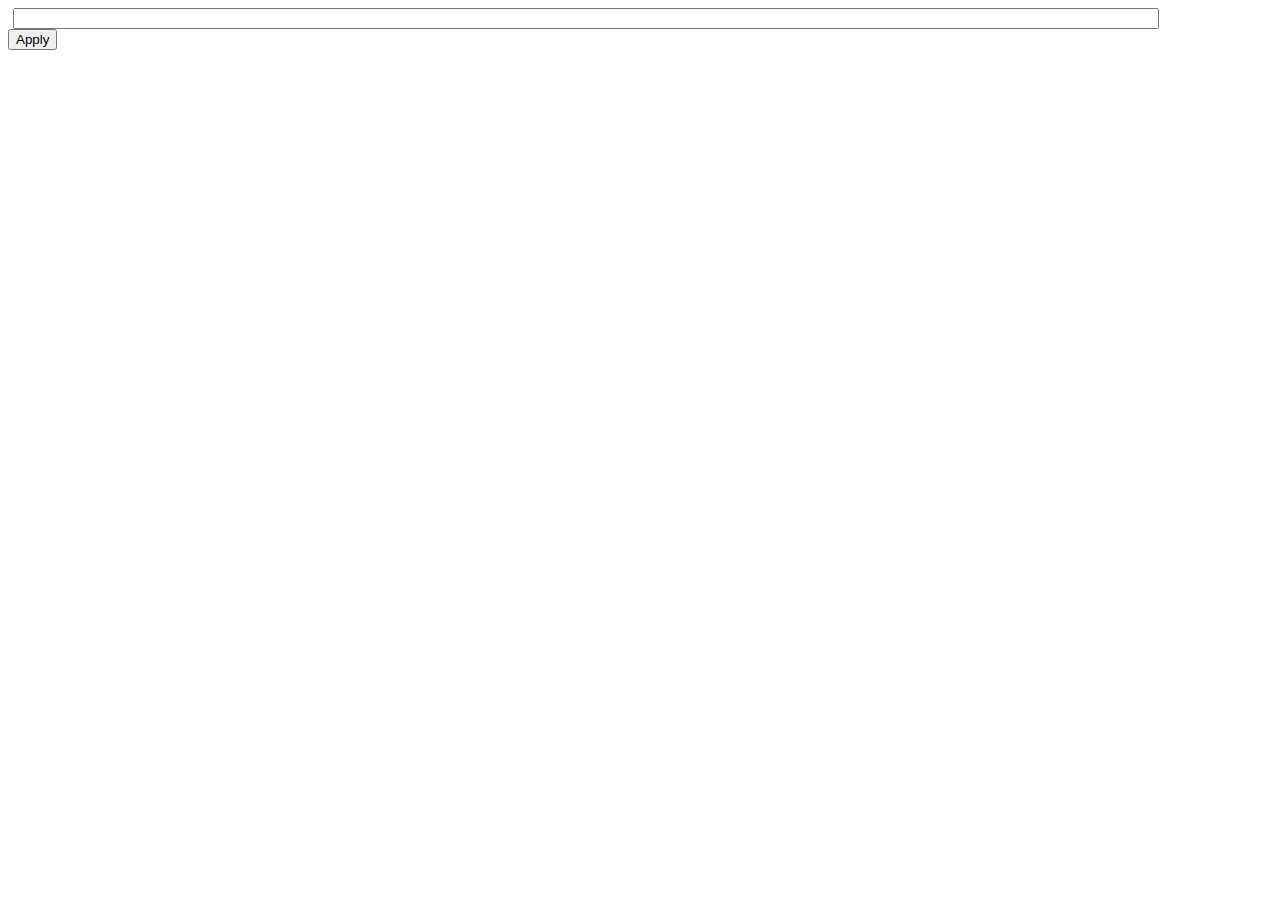
<file: dynamicreloading/index.html>
<!doctype html>
<html>
<head>
<meta charset="utf-8">
<link rel="stylesheet" href="css/styles.css"/>
<link id="hostStyle" rel="stylesheet" href="css/theme.css"/>
<title>Template Extension</title>
</head>
<body class="ps-cs6">
	<div class="if_base">
		<input type="text" id="str">
	</div>
	<div class="if_base">
		<button id="aply">Apply</button>
	</div>
<script src="js/libs/CSInterface.js"></script>
<script src="js/libs/jquery-2.0.2.min.js"></script>
<script src="js/themeSynchronizer.js"></script>
<script src="js/main.js"></script>
</body>
</html>
</file>
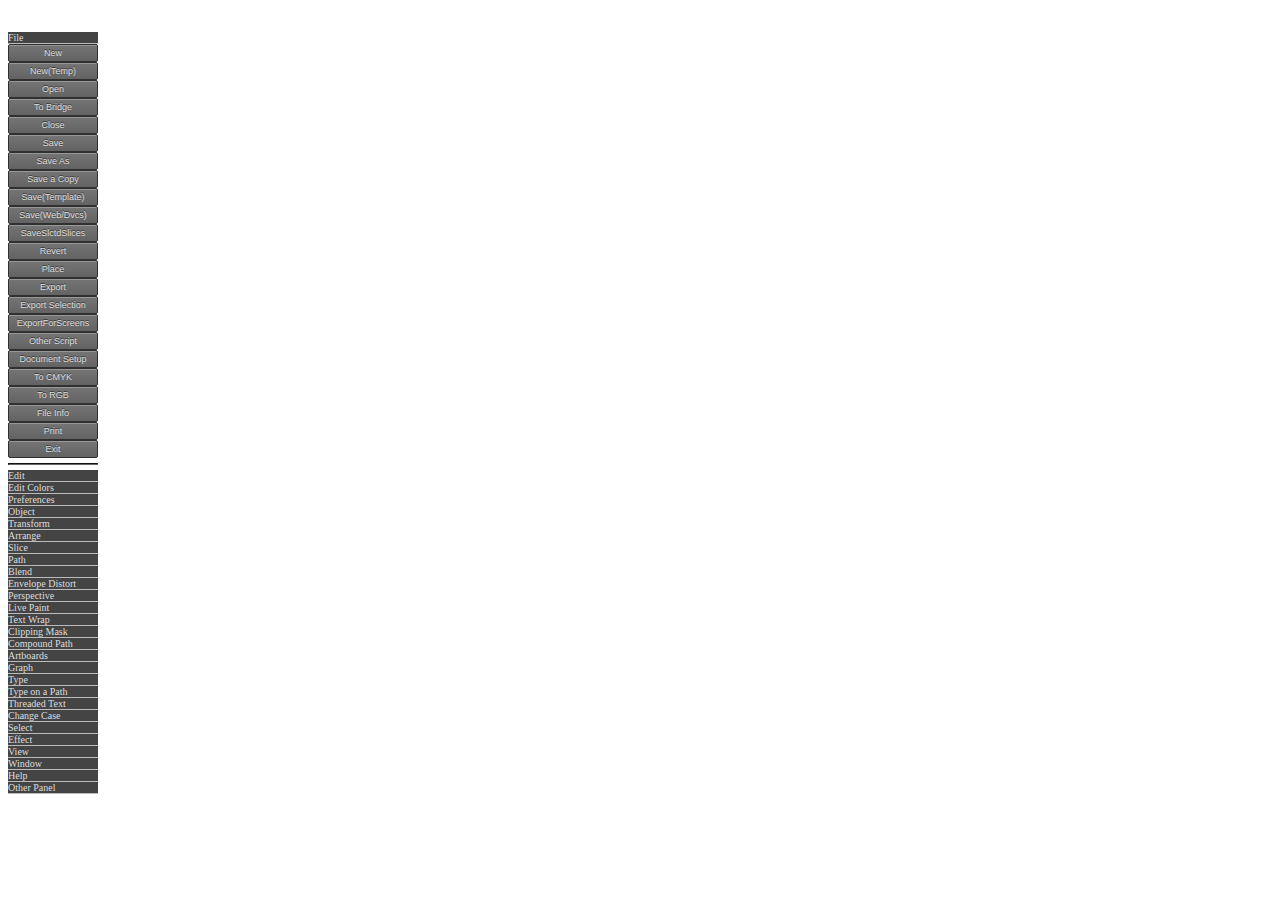
<file: menuButton/index.html>
<!DOCTYPE html>
<html>
<head>
	<title></title>
	<script src="./js/jquery-2.0.2.min.js"></script> 
	<script src="./js/CSInterface.js"></script> 
	<script src="./js/themeSynchronizer.js"></script> 
	<script src="./js/main.js"></script> 
	<script>
		$(function() {
			$('#panel > dd:gt(0)').hide();
			$('#panel > dt').click(function(e){
				$('#panel > dd').slideUp(500);
				$('+dd', this).slideDown(500);
				})
			});
	</script>
	<link id="hostStyle" rel="stylesheet" href="css/theme.css"/>
	</head>
	<body>
		<dl id="panel">
		<dt>File</dt>
		<dd>
			<button type="button" onclick="ivkMnu('new')">New</button>
			<button type="button" onclick="ivkMnu('newFromTemplate')">New(Temp)</button>
			<button type="button" onclick="ivkMnu('open')">Open</button>
			<button type="button" onclick="ivkMnu('Adobe Bridge Browse')">To Bridge</button>
			<button type="button" onclick="ivkMnu('close')">Close</button>
			<button type="button" onclick="ivkMnu('save')">Save</button>
			<button type="button" onclick="ivkMnu('saveas')">Save As</button>
			<button type="button" onclick="ivkMnu('saveacopy')">Save a Copy</button>
			<button type="button" onclick="ivkMnu('saveastemplate')">Save(Template)</button>
			<button type="button" onclick="ivkMnu('Adobe AI Save For Web')">Save(Web/Dvcs)</button>
			<button type="button" onclick="ivkMnu('Adobe AI Save Selected Slices')">SaveSlctdSlices</button>
			<button type="button" onclick="ivkMnu('revert')">Revert</button>
			<button type="button" onclick="ivkMnu('AI Place')">Place</button>
			<button type="button" onclick="ivkMnu('export')">Export</button>
			<button type="button" onclick="ivkMnu('exportSelection')">Export Selection</button>
			<button type="button" onclick="ivkMnu('exportForScreens')">ExportForScreens</button>
			<button type="button" onclick="ivkMnu('ai_browse_for_script')">Other Script</button>
			<button type="button" onclick="ivkMnu('document')">Document Setup</button>
			<button type="button" onclick="ivkMnu('doc-color-cmyk')">To CMYK</button>
			<button type="button" onclick="ivkMnu('doc-color-rgb')">To RGB</button>
			<button type="button" onclick="ivkMnu('File Info')">File Info</button>
			<button type="button" onclick="ivkMnu('Print')">Print</button>
			<button type="button" onclick="ivkMnu('quit')">Exit</button>
			<hr>
		</dd>
		<dt>Edit</dt>
		<dd>
			<button type="button" onclick="ivkMnu('undo')">Undo</button>
			<button type="button" onclick="ivkMnu('redo')">Redo</button>
			<button type="button" onclick="ivkMnu('cut')">Cut</button>
			<button type="button" onclick="ivkMnu('copy')">Copy</button>
			<button type="button" onclick="ivkMnu('paste')">Paste</button>
			<button type="button" onclick="ivkMnu('pasteFront')">PasteInFr</button>
			<button type="button" onclick="ivkMnu('pasteBack')">PasteInBk</button>
			<button type="button" onclick="ivkMnu('pasteInPlace')">PasteInPlace</button>
			<button type="button" onclick="ivkMnu('pasteInAllArtboard')">PasteOnAA</button>
			<button type="button" onclick="ivkMnu('clear')">Clear</button>
			<button type="button" onclick="ivkMnu('Find and Replace')">Find&Replace</button>
			<button type="button" onclick="ivkMnu('Find Next')">Find Next</button>
			<button type="button" onclick="ivkMnu('Check Spelling')">CheckSpelling</button>
			<button type="button" onclick="ivkMnu('Define Pattern Menu Item')">DefinePattern</button>
			<button type="button" onclick="ivkMnu('EditOriginal Menu Item')">Edit Original</button>
			<button type="button" onclick="ivkMnu('Transparency Presets')">Flattener Presets</button>
			<button type="button" onclick="ivkMnu('TracingPresets')">Tracing Presets</button>
			<button type="button" onclick="ivkMnu('Print Presets')">Print Presets</button>
			<button type="button" onclick="ivkMnu('PDF Presets')">PDF Presets</button>
			<button type="button" onclick="ivkMnu('SWFPresets')">SWF Presets</button>
			<button type="button" onclick="ivkMnu('PerspectiveGridPresets')">PerspectiveGrid</button>
			<button type="button" onclick="ivkMnu('color')">Color Settings</button>
			<button type="button" onclick="ivkMnu('assignprofile')">Assign Profile</button>
			<button type="button" onclick="ivkMnu('KBSC Menu Item')">Shortcuts</button>
			<hr>
		</dd>
		<dt>Edit Colors</dt>
		<dd>
			<button type="button" onclick="ivkMnu('Recolor Art Dialog')">Recolor</button>
			<button type="button" onclick="ivkMnu('Adjust3')">Color Balance</button>
			<button type="button" onclick="ivkMnu('Colors3')">Blend Fr to Bk</button>
			<button type="button" onclick="ivkMnu('Colors4')">Blend(H)</button>
			<button type="button" onclick="ivkMnu('Colors5')">Blend(V)</button>
			<button type="button" onclick="ivkMnu('Colors8')">To CMYK</button>
			<button type="button" onclick="ivkMnu('Colors7')">To Grayscale</button>
			<button type="button" onclick="ivkMnu('Colors9')">To RGB</button>
			<button type="button" onclick="ivkMnu('Colors6')">Invert Colors</button>
			<button type="button" onclick="ivkMnu('Overprint2')">Overprint Black</button>
			<button type="button" onclick="ivkMnu('Saturate3')">Saturate</button>
			<hr>
		</dd>
		<dt>Preferences</dt>
		<dd>
			<button type="button" onclick="ivkMnu('preference')">General</button>
			<button type="button" onclick="ivkMnu('selectPref')">Selection&...</button>
			<button type="button" onclick="ivkMnu('keyboardPref')">Type</button>
			<button type="button" onclick="ivkMnu('unitundoPref')">Units</button>
			<button type="button" onclick="ivkMnu('guidegridPref')">Guides&Grid</button>
			<button type="button" onclick="ivkMnu('snapPref')">Smart Guides</button>
			<button type="button" onclick="ivkMnu('slicePref')">Slices</button>
			<button type="button" onclick="ivkMnu('hyphenPref')">Hyphenation</button>
			<button type="button" onclick="ivkMnu('pluginPref')">Plug-ins&...</button>
			<button type="button" onclick="ivkMnu('UIPref')">UI</button>
			<button type="button" onclick="ivkMnu('FileClipboardPref')">File Handling &...</button>
			<button type="button" onclick="ivkMnu('BlackPref')">BLKAppearance</button>
			<hr>
		</dd>
		<dt>Object</dt>
		<dd>
			<button type="button" onclick="ivkMnu('group')">Group</button>
			<button type="button" onclick="ivkMnu('ungroup')">Ungroup</button>
			<hr>
			Lock<br />
			<button type="button" onclick="ivkMnu('lock')">Selection</button>
			<button type="button" onclick="ivkMnu('Selection Hat 5')">AllArtworkAbove</button>
			<button type="button" onclick="ivkMnu('Selection Hat 7')">Other Layers</button>
			<button type="button" onclick="ivkMnu('unlockAll')">UnlockAll</button>
			<hr>
			Hide<br />
			<button type="button" onclick="ivkMnu('hide')">Selection</button>
			<button type="button" onclick="ivkMnu('Selection Hat 4')">AllArtworkAbove</button>
			<button type="button" onclick="ivkMnu('Selection Hat 6')">OtherLayers</button>
			<button type="button" onclick="ivkMnu('showAll')">Show All</button>
			<hr>
			<button type="button" onclick="ivkMnu('Expand3')">Expand</button>
			<button type="button" onclick="ivkMnu('expandStyle')">ExpandAppearance</button>
			<button type="button" onclick="ivkMnu('FlattenTransparency1')">FlattenTransparency</button>
			<button type="button" onclick="ivkMnu('Rasterize 8 menu item')">Rasterize</button>
			<button type="button" onclick="ivkMnu('make mesh')">GradientMesh</button>
			<button type="button" onclick="ivkMnu('AI Object Mosaic Plug-in4')">ObjectMosaic</button>
			<button type="button" onclick="ivkMnu('TrimMark v25')">TrimMarks</button>
			<hr>
		</dd>
		<dt>Transform</dt>
		<dd>
			<button type="button" onclick="ivkMnu('transformagain')">TransformAgain</button>
			<button type="button" onclick="ivkMnu('transformmove')">Move</button>
			<button type="button" onclick="ivkMnu('transformrotate')">Rotate</button>
			<button type="button" onclick="ivkMnu('transformreflect')">Reflect</button>
			<button type="button" onclick="ivkMnu('transformscale')">Scale</button>
			<button type="button" onclick="ivkMnu('transformshear')">Shear</button>
			<button type="button" onclick="ivkMnu('Transform v23')">Transform Each</button>
			<button type="button" onclick="ivkMnu('AI Reset Bounding Box')">ResetBounds</button>
			<hr>
		</dd>
		<dt>Arrange</dt>
		<dd>
			<button type="button" onclick="ivkMnu('sendToFront')">Bring to Front</button>
			<button type="button" onclick="ivkMnu('sendForward')">Bring Forward</button>
			<button type="button" onclick="ivkMnu('sendBackward')">Send Backward</button>
			<button type="button" onclick="ivkMnu('sendToBack')">Send to Back</button>
			<button type="button" onclick="ivkMnu('Selection Hat 2')">SendToCurrent...</button>
			<hr>
		</dd>
		<dt>Slice</dt>
		<dd>
			<button type="button" onclick="ivkMnu('AISlice Make Slice')">Make</button>
			<button type="button" onclick="ivkMnu('AISlice Release Slice')">Release</button>
			<button type="button" onclick="ivkMnu('AISlice Create from Guides')">From Guides</button>
			<button type="button" onclick="ivkMnu('AISlice Create from Selection')">From Selection</button>
			<button type="button" onclick="ivkMnu('AISlice Duplicate')">Duplicate Slice</button>
			<button type="button" onclick="ivkMnu('AISlice Combine')">Combine Slices</button>
			<button type="button" onclick="ivkMnu('AISlice Divide')">Divide Slices</button>
			<button type="button" onclick="ivkMnu('AISlice Delete All Slices')">Delete All</button>
			<button type="button" onclick="ivkMnu('AISlice Slice Options')">Slice Options</button>
			<button type="button" onclick="ivkMnu('AISlice Clip to Artboard')">ClipToArtboard</button>
			<hr>
		</dd>
		<dt>Path</dt>
		<dd>
			<button type="button" onclick="ivkMnu('join')">Join</button>
			<button type="button" onclick="ivkMnu('average')">Average</button>
			<button type="button" onclick="ivkMnu('OffsetPath v22')">OutlineStroke</button>
			<button type="button" onclick="ivkMnu('OffsetPath v23')">Offset Path</button>
			<button type="button" onclick="ivkMnu('simplify menu item')">Simplify</button>
			<button type="button" onclick="ivkMnu('Add Anchor Points2')">AddAnchor</button>
			<button type="button" onclick="ivkMnu('Remove Anchor Points menu')">RemoveAnchor</button>
			<button type="button" onclick="ivkMnu('Knife Tool2')">Divide Below</button>
			<button type="button" onclick="ivkMnu('Rows and Columns….')">SplitIntoGrid</button>
			<button type="button" onclick="ivkMnu('cleanup menu item')">Clean Up</button>
			<hr>
		</dd>
		<dt>Blend</dt>
		<dd>
			<button type="button" onclick="ivkMnu('Path Blend Make')">Make</button>
			<button type="button" onclick="ivkMnu('Path Blend Release')">Release</button>
			<button type="button" onclick="ivkMnu('Path Blend Expand')">Expand</button>
			<button type="button" onclick="ivkMnu('Path Blend Options')">Blend Options</button>
			<button type="button" onclick="ivkMnu('Path Blend Replace Spine')">ReplaceSpine</button>
			<button type="button" onclick="ivkMnu('Path Blend Reverse Spine')">Reverse Spine</button>
			<button type="button" onclick="ivkMnu('Path Blend Reverse Stack')">Reverse Fr/Bk</button>
			<hr>
		</dd>
		<dt>Envelope Distort</dt>
		<dd>
			<button type="button" onclick="ivkMnu('Make Warp')">With Warp</button>
			<button type="button" onclick="ivkMnu('Create Envelope Grid')">With Mesh</button>
			<button type="button" onclick="ivkMnu('Make Envelope')">WithTopObject</button>
			<button type="button" onclick="ivkMnu('Release Envelope')">Release</button>
			<button type="button" onclick="ivkMnu('Envelope Options')">Envelope Options</button>
			<button type="button" onclick="ivkMnu('Expand Envelope')">Expand</button>
			<button type="button" onclick="ivkMnu('Edit Envelope Contents')">Edit Contents</button>
			<hr>
		</dd>
		<dt>Perspective</dt>
		<dd>
			<button type="button" onclick="ivkMnu('Attach to Active Plane')">Attach</button>
			<button type="button" onclick="ivkMnu('Release with Perspective')">Release</button>
			<button type="button" onclick="ivkMnu('Show Object Grid Plane')">Move Plane</button>
			<button type="button" onclick="ivkMnu('Edit Original Object')">Edit Original</button>
			<hr>
		</dd>
		<dt>Live Paint</dt>
		<dd>
			<button type="button" onclick="ivkMnu('Make Planet X')">Make</button>
			<button type="button" onclick="ivkMnu('Marge Planet X')">Merge</button>
			<button type="button" onclick="ivkMnu('Release Planet X')">Release</button>
			<button type="button" onclick="ivkMnu('Planet X Options')">Gap Options</button>
			<button type="button" onclick="ivkMnu('Expand Planet X')">Expand</button>
			<hr>
		</dd>
		<dt>Text Wrap</dt>
		<dd>
			<button type="button" onclick="ivkMnu('Make Text Wrap')">Make</button>
			<button type="button" onclick="ivkMnu('Release Text Wrap')">Release</button>
			<button type="button" onclick="ivkMnu('Text Wrap Options…')">Options</button>
			<hr>
		</dd>
		<dt>Clipping Mask</dt>
		<dd>
			<button type="button" onclick="ivkMnu('makeMask')">Make</button>
			<button type="button" onclick="ivkMnu('releaseMask')">Release</button>
			<button type="button" onclick="ivkMnu('editMask')">Edit Contents</button>
			<hr>
		</dd>
		<dt>Compound Path</dt>
		<dd>
			<button type="button" onclick="ivkMnu('compoundPath')">Make</button>
			<button type="button" onclick="ivkMnu('noCompoundPath')">Release</button>
			<hr>
		</dd>
		<dt>Artboards</dt>
		<dd>
			<button type="button" onclick="ivkMnu('setCropMarks')">Convert</button>
			<button type="button" onclick="ivkMnu('ReArrange Artboards')">Rearrange</button>
			<button type="button" onclick="ivkMnu('Fit Artboard to artwork bounds')">FitToArtwork</button>
			<button type="button" onclick="ivkMnu('Fit Artboard to selected Art')">FitToSelected</button>
			<hr>
		</dd>
		<dt>Graph</dt>
		<dd>
			<button type="button" onclick="ivkMnu('setGraphStyle')">Type</button>
			<button type="button" onclick="ivkMnu('editGraphData')">Data</button>
			<button type="button" onclick="ivkMnu('graphDesigns')">Design</button>
			<button type="button" onclick="ivkMnu('setBarDesign')">Column</button>
			<button type="button" onclick="ivkMnu('setIconDesign')">Marker</button>
			<hr>
		</dd>
		<dt>Type</dt>
		<dd>
			<button type="button" onclick="ivkMnu('alternate glyph palette plugin')">Glyphs</button>
			<button type="button" onclick="ivkMnu('area-type-options')">AreaTypeOptions</button>
			<button type="button" onclick="ivkMnu('Adobe internal composite font plugin')">CompositeFonts</button>
			<button type="button" onclick="ivkMnu('Adobe Kinsoku Settings')">KinsokuSetting</button>
			<button type="button" onclick="ivkMnu('Adobe MojiKumi Settings')">MojikumiSetting</button>
			<button type="button" onclick="ivkMnu('fitHeadline')">Fit Headline</button>
			<button type="button" onclick="ivkMnu('outline')">Create Outlines</button>
			<button type="button" onclick="ivkMnu('Adobe Illustrator Find Font Menu Item')">Find Font</button>
			<button type="button" onclick="ivkMnu('Adobe Illustrator Smart Punctuation Menu Item')">SmartPunctuation</button>
			<button type="button" onclick="ivkMnu('Adobe Optical Alignment Item')">Optical Margin</button>
			<button type="button" onclick="ivkMnu('showHiddenChar')">ShowHiddenChars</button>
			<hr>
			Orientation<br />
			<button type="button" onclick="ivkMnu('type-horizontal')">Horizontal</button>
			<button type="button" onclick="ivkMnu('type-vertical')">Vertical</button>
			<hr>
		</dd>
		<dt>Type on a Path</dt>
		<dd>
			<button type="button" onclick="ivkMnu('Rainbow')">Rainbow</button>
			<button type="button" onclick="ivkMnu('3D ribbon')">3D Ribbon</button>
			<button type="button" onclick="ivkMnu('Skew')">Skew</button>
			<button type="button" onclick="ivkMnu('Stair Step')">Stair Step</button>
			<button type="button" onclick="ivkMnu('Gravity')">Gravity</button>
			<button type="button" onclick="ivkMnu('typeOnPathOptions')">Options</button>
			<button type="button" onclick="ivkMnu('updateLegacyTOP')">Update Legacy</button>
			<hr>
		</dd>
		<dt>Threaded Text</dt>
		<dd>
			<button type="button" onclick="ivkMnu('threadTextCreate')">Create</button>
			<button type="button" onclick="ivkMnu('releaseThreadedTextSelection')">Release Selection</button>
			<button type="button" onclick="ivkMnu('removeThreading')">RemoveThreading</button>
			<hr>
		</dd>
		<dt>Change Case</dt>
		<dd>
			<button type="button" onclick="ivkMnu('UpperCase Change Case Item')">UPPERCASE</button>
			<button type="button" onclick="ivkMnu('LowerCase Change Case Item')">lowercase</button>
			<button type="button" onclick="ivkMnu('Title Case Change Case Item')">Title Case</button>
			<button type="button" onclick="ivkMnu('Sentence case Change Case Item')">Sentence case</button>
			<hr>
		</dd>
		<dt>Select</dt>
		<dd>
			<button type="button" onclick="ivkMnu('selectall')">all</button>
			<button type="button" onclick="ivkMnu('selectallinartboard')">AoAAB</button>
			<button type="button" onclick="ivkMnu('deselectall')">deselect</button>
			<button type="button" onclick="ivkMnu('Find Reselect menu item')">reselect</button>
			<button type="button" onclick="ivkMnu('Inverse menu item')">inverse</button>
			<button type="button" onclick="ivkMnu('Selection Hat 8')">next Above</button>
			<button type="button" onclick="ivkMnu('Selection Hat 9')">next Below</button>
			<hr>
			same<br />
			<button type="button" onclick="ivkMnu('Find Appearance menu item')">appearance</button>
			<button type="button" onclick="ivkMnu('Find Appearance Attributes menu item')">appearanceAttri...</button>
			<button type="button" onclick="ivkMnu('Find Blending Mode menu item')">blendingMode</button>
			<button type="button" onclick="ivkMnu('Find Fill & Stroke menu item')">fillAndStroke</button>
			<button type="button" onclick="ivkMnu('Find Fill Color menu item')">fillColor</button>
			<button type="button" onclick="ivkMnu('Find Opacity menu item')">opacity</button>
			<button type="button" onclick="ivkMnu('Find Stroke Color menu item')">strokeColor</button>
			<button type="button" onclick="ivkMnu('Find Stroke Weight menu item')">strokeWeight</button>
			<button type="button" onclick="ivkMnu('Find Style menu item')">graphicStyle</button>
			<button type="button" onclick="ivkMnu('Find Symbol Instance menu item')">symbolInstance</button>
			<button type="button" onclick="ivkMnu('Find Link Block Series menu item')">linkBlockSeries</button>
			<hr>
			object<br />
			<button type="button" onclick="ivkMnu('Selection Hat 3')">allOnSameLayers</button>
			<button type="button" onclick="ivkMnu('Selection Hat 1')">directionHandles</button>
			<button type="button" onclick="ivkMnu('Selection Hat 12')">notAlignedPxGrid</button>
			<button type="button" onclick="ivkMnu('Bristle Brush Strokes menu item')">bristleBrush</button>
			<button type="button" onclick="ivkMnu('Brush Strokes menu item')">brushStrokes</button>
			<button type="button" onclick="ivkMnu('Clipping Masks menu item')">clippingMasks</button>
			<button type="button" onclick="ivkMnu('Stray Points menu item')">strayPoints</button>
			<button type="button" onclick="ivkMnu('Text Objects menu item')">textObjects</button>
			<button type="button" onclick="ivkMnu('Dynamic Text')">flashDynamicText</button>
			<button type="button" onclick="ivkMnu('Input Text')">flashInputText</button>
			<hr>
			<button type="button" onclick="ivkMnu('Selection Hat 10')">saveSelection</button>
			<button type="button" onclick="ivkMnu('Selection Hat 11')">editSelection</button>
			<hr>
		</dd>
		<dt>Effect</dt>
		<dd>
			<button type="button" onclick="ivkMnu('Adobe Apply Last Effect')">Apply Last Effect</button>
			<button type="button" onclick="ivkMnu('Adobe Last Effect')">Last Effect</button>
			<button type="button" onclick="ivkMnu('Live Rasterize Effect Setting')">Effects Setting</button>
			<hr>
			3D<br />
			<button type="button" onclick="ivkMnu('Live 3DExtrude')">Extrude&Bevel</button>
			<button type="button" onclick="ivkMnu('Live 3DRevolve')">Revolve</button>
			<button type="button" onclick="ivkMnu('Live 3DRotate')">Rotate</button>
			<hr>
			Convert to Shape
			<button type="button" onclick="ivkMnu('Live Rectangle')">Rectangle</button>
			<button type="button" onclick="ivkMnu('Live Rounded Rectangle')">Rounded Rect</button>
			<button type="button" onclick="ivkMnu('Live Ellipse')">Ellipse</button>
			<hr>
			<button type="button" onclick="ivkMnu('Live Trim Marks')">Crop Marks</button>
			<hr>
			Distort Transform
			<button type="button" onclick="ivkMnu('Live Free Distort')">Free Distort</button>
			<button type="button" onclick="ivkMnu('Live Pucker & Bloat')">Pucker & Bloat</button>
			<button type="button" onclick="ivkMnu('Live Roughen')">Roughen</button>
			<button type="button" onclick="ivkMnu('Live Transform')">Transform</button>
			<button type="button" onclick="ivkMnu('Live Scribble and Tweak')">Tweak</button>
			<button type="button" onclick="ivkMnu('Live Twist')">Twist</button>
			<button type="button" onclick="ivkMnu('Live Zig Zag')">Zig Zag</button>
			<hr>Path
			<button type="button" onclick="ivkMnu('Live Offset Path')">Offset Path</button>
			<button type="button" onclick="ivkMnu('Live Outline Object')">Outline Object</button>
			<button type="button" onclick="ivkMnu('Live Outline Stroke')">Outline Stroke</button>
			<hr>Pathfinder
			<button type="button" onclick="ivkMnu('Live Pathfinder Add')">Add</button>
			<button type="button" onclick="ivkMnu('Live Pathfinder Intersect')">Intersect</button>
			<button type="button" onclick="ivkMnu('Live Pathfinder Exclude')">Exclude</button>
			<button type="button" onclick="ivkMnu('Live Pathfinder Subtract')">Subtract</button>
			<button type="button" onclick="ivkMnu('Live Pathfinder Minus Back')">Minus Back</button>
			<button type="button" onclick="ivkMnu('Live Pathfinder Divide')">Divide</button>
			<button type="button" onclick="ivkMnu('Live Pathfinder Trim')">PTrim</button>
			<button type="button" onclick="ivkMnu('Live Pathfinder Merge')">Merge</button>
			<button type="button" onclick="ivkMnu('Live Pathfinder Crop')">Crop</button>
			<button type="button" onclick="ivkMnu('Live Pathfinder Outline')">Outline</button>
			<button type="button" onclick="ivkMnu('Live Pathfinder Hard Mix')">Hard Mix</button>
			<button type="button" onclick="ivkMnu('Live Pathfinder Soft Mix')">PSoft Mix</button>
			<button type="button" onclick="ivkMnu('Live Pathfinder Trap')">Trap</button>
			<hr>
			<button type="button" onclick="ivkMnu('Live Rasterize')">Rasterize</button>
			<hr>
			Stylize
			<button type="button" onclick="ivkMnu('Live Adobe Drop Shadow')">Drop Shadow</button>
			<button type="button" onclick="ivkMnu('Live Feather')">Feather</button>
			<button type="button" onclick="ivkMnu('Live Inner Glow')">Inner Glow</button>
			<button type="button" onclick="ivkMnu('Live Outer Glow')">outer Glow</button>
			<button type="button" onclick="ivkMnu('Live Adobe Round Corners')">Round Corners</button>
			<button type="button" onclick="ivkMnu('Live Scribble Fill')">Scribble</button>
			<hr>
			SVG Filters
			<button type="button" onclick="ivkMnu('Live SVG Filters')">Apply SVG Filter</button>
			<button type="button" onclick="ivkMnu('SVG Filter Import')">Import SVG Filter</button>
			<hr>
			Warp
			<button type="button" onclick="ivkMnu('Live Deform Arc')">Arc</button>
			<button type="button" onclick="ivkMnu('Live Deform Arc Lower')">Arc Lower</button>
			<button type="button" onclick="ivkMnu('Live Deform Arc Upper')">Arc Upper</button>
			<button type="button" onclick="ivkMnu('Live Deform Arch')">Arch</button>
			<button type="button" onclick="ivkMnu('Live Deform Bulge')">Bulge</button>
			<button type="button" onclick="ivkMnu('Live Deform Shell Lower')">Shell Lower</button>
			<button type="button" onclick="ivkMnu('Live Deform Shell Upper')">Shell Upper</button>
			<button type="button" onclick="ivkMnu('Live Deform Flag')">Flag</button>
			<button type="button" onclick="ivkMnu('Live Deform Wave')">Wave</button>
			<button type="button" onclick="ivkMnu('Live Deform Fish')">Fish</button>
			<button type="button" onclick="ivkMnu('Live Deform Rise')">Rise</button>
			<button type="button" onclick="ivkMnu('Live Deform Fisheye')">Fisheye</button>
			<button type="button" onclick="ivkMnu('Live Deform Inflate')">Inflate</button>
			<button type="button" onclick="ivkMnu('Live Deform Squeeze')">Squeeze</button>
			<button type="button" onclick="ivkMnu('Live Deform Twist')">Twist</button>
			<hr>
			<button type="button" onclick="ivkMnu('Live PSAdapter_plugin_GEfc')">EffectGallery</button>
			<hr>
			Artistic
			<button type="button" onclick="ivkMnu('Live PSAdapter_plugin_ClrP')">Colored Pencil</button>
			<button type="button" onclick="ivkMnu('Live PSAdapter_plugin_Ct')">Cutout</button>
			<button type="button" onclick="ivkMnu('Live PSAdapter_plugin_DryB')">Dry Brush</button>
			<button type="button" onclick="ivkMnu('Live PSAdapter_plugin_FlmG')">Film Grain</button>
			<button type="button" onclick="ivkMnu('Live PSAdapter_plugin_Frsc')">Fresco</button>
			<button type="button" onclick="ivkMnu('Live PSAdapter_plugin_NGlw')">Neon Glow</button>
			<button type="button" onclick="ivkMnu('Live PSAdapter_plugin_PntD')">Paint Daubs</button>
			<button type="button" onclick="ivkMnu('Live PSAdapter_plugin_PltK')">Palette Knife</button>
			<button type="button" onclick="ivkMnu('Live PSAdapter_plugin_PlsW')">Plastic Wrap</button>
			<button type="button" onclick="ivkMnu('Live PSAdapter_plugin_PstE')">Poster Edges</button>
			<button type="button" onclick="ivkMnu('Live PSAdapter_plugin_RghP')">Rough Pastels</button>
			<button type="button" onclick="ivkMnu('Live PSAdapter_plugin_SmdS')">Smudge Stick</button>
			<button type="button" onclick="ivkMnu('Live PSAdapter_plugin_Spng')">Sponge</button>
			<button type="button" onclick="ivkMnu('Live PSAdapter_plugin_Undr')">Underpainting</button>
			<button type="button" onclick="ivkMnu('Live PSAdapter_plugin_Wtrc')">Watercolor</button>
			<hr>
			Blur
			<button type="button" onclick="ivkMnu('Live PSAdapter_plugin_GblR')">Gaussian Blur</button>
			<button type="button" onclick="ivkMnu('Live PSAdapter_plugin_RdlB')">Radial Blur</button>
			<button type="button" onclick="ivkMnu('Live PSAdapter_plugin_SmrB')">Smart Blur</button>
			<hr>
			Brush Strokes
			<button type="button" onclick="ivkMnu('Live PSAdapter_plugin_AccE')">Accented Edges</button>
			<button type="button" onclick="ivkMnu('Live PSAdapter_plugin_AngS')">Angled Strokes</button>
			<button type="button" onclick="ivkMnu('Live PSAdapter_plugin_Crsh')">Crosshatch</button>
			<button type="button" onclick="ivkMnu('Live PSAdapter_plugin_DrkS')">Dark Strokes</button>
			<button type="button" onclick="ivkMnu('Live PSAdapter_plugin_InkO')">Ink Outlines</button>
			<button type="button" onclick="ivkMnu('Live PSAdapter_plugin_Spt')">Spatter</button>
			<button type="button" onclick="ivkMnu('Live PSAdapter_plugin_SprS')">Sprayed Strokes</button>
			<button type="button" onclick="ivkMnu('Live PSAdapter_plugin_Smie')">Sumi-e</button>
			<hr>
			Distort
			<button type="button" onclick="ivkMnu('Live PSAdapter_plugin_DfsG')">Diffuse Glow</button>
			<button type="button" onclick="ivkMnu('Live PSAdapter_plugin_Gls')">Glass</button>
			<button type="button" onclick="ivkMnu('Live PSAdapter_plugin_OcnR')">Ocean Ripple</button>
			<hr>
			Pixelate
			<button type="button" onclick="ivkMnu('Live PSAdapter_plugin_ClrH')">Color Halftone</button>
			<button type="button" onclick="ivkMnu('Live PSAdapter_plugin_Crst')">Crystallize</button>
			<button type="button" onclick="ivkMnu('Live PSAdapter_plugin_Mztn')">Mezzotint</button>
			<button type="button" onclick="ivkMnu('Live PSAdapter_plugin_Pntl')">Pointillize</button>
			<hr>
			<button type="button" onclick="ivkMnu('Live PSAdapter_plugin_USMk')">Unsharp Mask</button>
			<hr>
			Sketch
			<button type="button" onclick="ivkMnu('Live PSAdapter_plugin_BsRl')">Bas Relief</button>
			<button type="button" onclick="ivkMnu('Live PSAdapter_plugin_ChlC')">Chalk & Charcoal</button>
			<button type="button" onclick="ivkMnu('Live PSAdapter_plugin_Chrc')">Charcoal</button>
			<button type="button" onclick="ivkMnu('Live PSAdapter_plugin_Chrm')">Chrome</button>
			<button type="button" onclick="ivkMnu('Live PSAdapter_plugin_CntC')">Cont￩ Crayon</button>
			<button type="button" onclick="ivkMnu('Live PSAdapter_plugin_GraP')">Graphic Pen</button>
			<button type="button" onclick="ivkMnu('Live PSAdapter_plugin_HlfS')">Halftone Pattern</button>
			<button type="button" onclick="ivkMnu('Live PSAdapter_plugin_NtPr')">Note Paper</button>
			<button type="button" onclick="ivkMnu('Live PSAdapter_plugin_Phtc')">Photocopy</button>
			<button type="button" onclick="ivkMnu('Live PSAdapter_plugin_Plst')">Plaster</button>
			<button type="button" onclick="ivkMnu('Live PSAdapter_plugin_Rtcl')">Reticulation</button>
			<button type="button" onclick="ivkMnu('Live PSAdapter_plugin_Stmp')">Stamp</button>
			<button type="button" onclick="ivkMnu('Live PSAdapter_plugin_TrnE')">Torn Edges</button>
			<button type="button" onclick="ivkMnu('Live PSAdapter_plugin_WtrP')">Water Paper</button>
			<hr>
			Stylize
			<button type="button" onclick="ivkMnu('Live PSAdapter_plugin_GlwE')">Glowing Edges</button>
			<hr>
			Texture
			<button type="button" onclick="ivkMnu('Live PSAdapter_plugin_Crql')">Craquelure</button>
			<button type="button" onclick="ivkMnu('Live PSAdapter_plugin_Grn')">Grain</button>
			<button type="button" onclick="ivkMnu('Live PSAdapter_plugin_MscT')">Mosaic Tiles</button>
			<button type="button" onclick="ivkMnu('Live PSAdapter_plugin_Ptch')">Patchwork</button>
			<button type="button" onclick="ivkMnu('Live PSAdapter_plugin_StnG')">Stained Glass</button>
			<button type="button" onclick="ivkMnu('Live PSAdapter_plugin_Txtz')">Texturizer</button>
			<hr>
			Video
			<button type="button" onclick="ivkMnu('Live PSAdapter_plugin_Dntr')">De-Interlace</button>
			<button type="button" onclick="ivkMnu('Live PSAdapter_plugin_NTSC')">NTSC Colors</button>
			<hr>
		</dd>
		<dt>View</dt>
		<dd>
			<button type="button" onclick="ivkMnu('preview')">Preview</button>
			<button type="button" onclick="ivkMnu('ink')">OP Preview</button>
			<button type="button" onclick="ivkMnu('raster')">Pixel Preview</button>
			<hr>
			Proof Setup
			<button type="button" onclick="ivkMnu('proof-document')">Doc CMYK></button>
			<button type="button" onclick="ivkMnu('proof-mac-rgb')">Mac RGB</button>
			<button type="button" onclick="ivkMnu('proof-win-rgb')">sRGB</button>
			<button type="button" onclick="ivkMnu('proof-monitor-rgb')">Monitor RGB</button>
			<button type="button" onclick="ivkMnu('proof-colorblindp')">CB P-type</button>
			<button type="button" onclick="ivkMnu('proof-colorblindd')">CB D-type</button>
			<button type="button" onclick="ivkMnu('proof-custom')">Customize</button>
			<button type="button" onclick="ivkMnu('proofColors')">Proof Colors</button>
			<hr>
			<button type="button" onclick="ivkMnu('zoomin')">Zoom In</button>
			<button type="button" onclick="ivkMnu('zoomout')">Zoom Out</button>
			<button type="button" onclick="ivkMnu('fitin')">Fit Artboard</button>
			<button type="button" onclick="ivkMnu('fitall')">Fit All</button>
			<button type="button" onclick="ivkMnu('actualsize')">Actual Size</button>
			<button type="button" onclick="ivkMnu('edge')">Edges</button>
			<button type="button" onclick="ivkMnu('artboard')">Artboards</button>
			<button type="button" onclick="ivkMnu('pagetiling')">Print Tilings</button>
			<button type="button" onclick="ivkMnu('AISlice Feedback Menu')">Slices</button>
			<button type="button" onclick="ivkMnu('AISlice Lock Menu')">Slices Lock State</button>
			<button type="button" onclick="ivkMnu('showtemplate')">Template</button>
			<button type="button" onclick="ivkMnu('ruler')">Rulers</button>
			<button type="button" onclick="ivkMnu('videoruler')">Video Rulers</button>
			<button type="button" onclick="ivkMnu('rulerCoordinateSystem')">ToGlobalRulers</button>
			<button type="button" onclick="ivkMnu('AI Bounding Box Toggle')">Bounding Box</button>
			<button type="button" onclick="ivkMnu('TransparencyGrid Menu Item')">TransparencyGrid</button>
			<button type="button" onclick="ivkMnu('textthreads')">Text Threads</button>
			<button type="button" onclick="ivkMnu('Gradient Feedback')">GradientAnnotator</button>
			<button type="button" onclick="ivkMnu('Show Gaps Planet X')">LP Gaps</button>
			<hr>
			Guides
			<button type="button" onclick="ivkMnu('showguide')">Guides</button>
			<button type="button" onclick="ivkMnu('lockguide')">Guides Lock State</button>
			<button type="button" onclick="ivkMnu('makeguide')">Make Guides</button>
			<button type="button" onclick="ivkMnu('releaseguide')">Release Guides</button>
			<button type="button" onclick="ivkMnu('clearguide')">Clear Guides</button>
			<hr>
			<button type="button" onclick="ivkMnu('Snapomatic on-off menu item')">Smart Guides</button>
			<hr>
			Perspective Grid
			<button type="button" onclick="ivkMnu('Show Perspective Grid')">Show Grid</button>
			<button type="button" onclick="ivkMnu('Show Ruler')">Show Rulers</button>
			<button type="button" onclick="ivkMnu('Snap to Grid')">Snap to Grid</button>
			<button type="button" onclick="ivkMnu('Lock Perspective Grid')">Grid Lock State</button>
			<button type="button" onclick="ivkMnu('Lock Station Point')">Lock Station Point</button>
			<button type="button" onclick="ivkMnu('Define Perspective Grid')">Define Grid</button>
			<button type="button" onclick="ivkMnu('Save Perspective Grid as Preset')">SaveGridAsPreset</button>
			<button type="button" onclick="ivkMnu('showgrid')">Show Grid</button>
			<button type="button" onclick="ivkMnu('snapgrid')">Snap to Grid</button>
			<button type="button" onclick="ivkMnu('snappoint')">Snap to Point</button>
			<button type="button" onclick="ivkMnu('newview')">New View</button>
			<button type="button" onclick="ivkMnu('editview')">Edit Views</button>
			<hr>
		</dd>
		<dt>Window</dt>
		<dd>
			<button type="button" onclick="ivkMnu('newwindow')">New Window</button>
			<hr>
			Arrange
			<button type="button" onclick="ivkMnu('cascade')">Cascade</button>
			<button type="button" onclick="ivkMnu('tile')">Tile</button>
			<button type="button" onclick="ivkMnu('floatInWindow')">Float in Window</button>
			<button type="button" onclick="ivkMnu('floatAllInWindows')">FloatAll</button>
			<button type="button" onclick="ivkMnu('consolidateAllWindows')">Consolidate All</button>
			<hr>
			Workspace
			<button type="button" onclick="ivkMnu('Adobe Save Workspace')">Save Workspace</button>
			<button type="button" onclick="ivkMnu('Adobe New Workspace')">New Workspace</button>
			<button type="button" onclick="ivkMnu('Adobe Manage Workspace')">Workspaces</button>
			<hr>
			<button type="button" onclick="ivkMnu('CSS Menu Item')">CSS Menu</button>
			<button type="button" onclick="ivkMnu('AdobeBuiltInToolbox1')">Tools</button>
			<button type="button" onclick="ivkMnu('Adobe Action Palette')">Actions</button>
			<button type="button" onclick="ivkMnu('AdobeAlignObjects2')">Align</button>
			<button type="button" onclick="ivkMnu('Style Palette')">Appearance</button>
			<button type="button" onclick="ivkMnu('Adobe Artboard Palette')">Artboards</button>
			<button type="button" onclick="ivkMnu('internal palettes posing as plug-in menus-attributes')">Attributes</button>
			<button type="button" onclick="ivkMnu('Adobe BrushManager Menu Item')">Brushes</button>
			<button type="button" onclick="ivkMnu('Adobe Color Palette')">Color</button>
			<button type="button" onclick="ivkMnu('Adobe Harmony Palette')">Color Guide</button>
			<button type="button" onclick="ivkMnu('Adobe Illustrator Kuler Panel')">Kuler Panel</button>
			<button type="button" onclick="ivkMnu('DocInfo1')">Document Info</button>
			<button type="button" onclick="ivkMnu('Adobe Flattening Preview')">Flattener Preview</button>
			<button type="button" onclick="ivkMnu('Adobe Gradient Palette')">Gradient</button>
			<button type="button" onclick="ivkMnu('Adobe Style Palette')">Graphic Styles</button>
			<button type="button" onclick="ivkMnu('internal palettes posing as plug-in menus-info')">Info</button>
			<button type="button" onclick="ivkMnu('AdobeLayerPalette1')">Layers</button>
			<button type="button" onclick="ivkMnu('Adobe LinkPalette Menu Item')">Links</button>
			<button type="button" onclick="ivkMnu('AI Magic Wand')">Magic Wand</button>
			<button type="button" onclick="ivkMnu('AdobeNavigator')">Navigator</button>
			<button type="button" onclick="ivkMnu('Adobe PathfinderUI')">Pathfinder</button>
			<button type="button" onclick="ivkMnu('Adobe Separation Preview Panel')">Separations Preview</button>
			<button type="button" onclick="ivkMnu('Adobe Stroke Palette')">Stroke</button>
			<button type="button" onclick="ivkMnu('Adobe SVG Interactivity Palette')">SVG Interactivity</button>
			<button type="button" onclick="ivkMnu('Adobe Swatches Menu Item')">Swatches</button>
			<button type="button" onclick="ivkMnu('Adobe Symbol Palette')">Symbols</button>
			<button type="button" onclick="ivkMnu('AdobeTransformObjects1')">Transform</button>
			<button type="button" onclick="ivkMnu('Adobe Transparency Palette Menu Item')">Transparency</button>
			<button type="button" onclick="ivkMnu('Adobe Variables Palette Menu Item')">Variables</button>
			<button type="button" onclick="ivkMnu('internal palettes posing as plug-in menus-character')">Character</button>
			<button type="button" onclick="ivkMnu('Character Styles')">Character Styles</button>
			<button type="button" onclick="ivkMnu('alternate glyph palette plugin 2')">Glyphs</button>
			<button type="button" onclick="ivkMnu('internal palettes posing as plug-in menus-opentype')">OpenType</button>
			<button type="button" onclick="ivkMnu('internal palettes posing as plug-in menus-paragraph')">Paragraph</button>
			<button type="button" onclick="ivkMnu('Adobe Paragraph Styles Palette')">Paragraph Styles</button>
			<button type="button" onclick="ivkMnu('internal palettes posing as plug-in menus-tab')">Tabs</button>
			<button type="button" onclick="ivkMnu('Adobe Art Style Plugin Other libraries menu item')">Other Library</button>
			<button type="button" onclick="ivkMnu('Adobe Symbol Palette Plugin Other libraries menu item')">Other Library</button>
			<hr>
		</dd>
		<dt>Help</dt>
		<dd>
			<button type="button" onclick="ivkMnu('helpcontent')">Illustrator Help</button>
			<button type="button" onclick="ivkMnu('about')">About Illustrator</button>
			<button type="button" onclick="ivkMnu('System Info')">System Info</button>
			<hr>
		</dd>
		<dt>Other Panel</dt>
		<dd>
			<button type="button" onclick="ivkMnu('Adobe New Symbol Shortcut')">New Symbol</button>
			<button type="button" onclick="ivkMnu('Adobe Color Palette Secondary')">Show Color Panel</button>
			<button type="button" onclick="ivkMnu('Adobe Actions Batch')">Actions Batch</button>
			<button type="button" onclick="ivkMnu('Adobe New Fill Shortcut')">Add New Fill</button>
			<button type="button" onclick="ivkMnu('Adobe New Stroke Shortcut')">Add New Stroke</button>
			<button type="button" onclick="ivkMnu('Adobe New Style Shortcut')">New Graphic Style</button>
			<button type="button" onclick="ivkMnu('AdobeLayerPalette2')">New Layer</button>
			<button type="button" onclick="ivkMnu('AdobeLayerPalette3')">New Layer Dialog</button>
			<button type="button" onclick="ivkMnu('Adobe Update Link Shortcut')">Update Link</button>
			<button type="button" onclick="ivkMnu('AdobeNavigator2')">Navigator Options</button>
			<button type="button" onclick="ivkMnu('Adobe New Swatch Shortcut Menu')">New Swatch</button>
			<hr>
		</dd>
		</dl>
		</body>
	<script>
		themeSynchronizer.init();
	</script>
	</html>
</file>
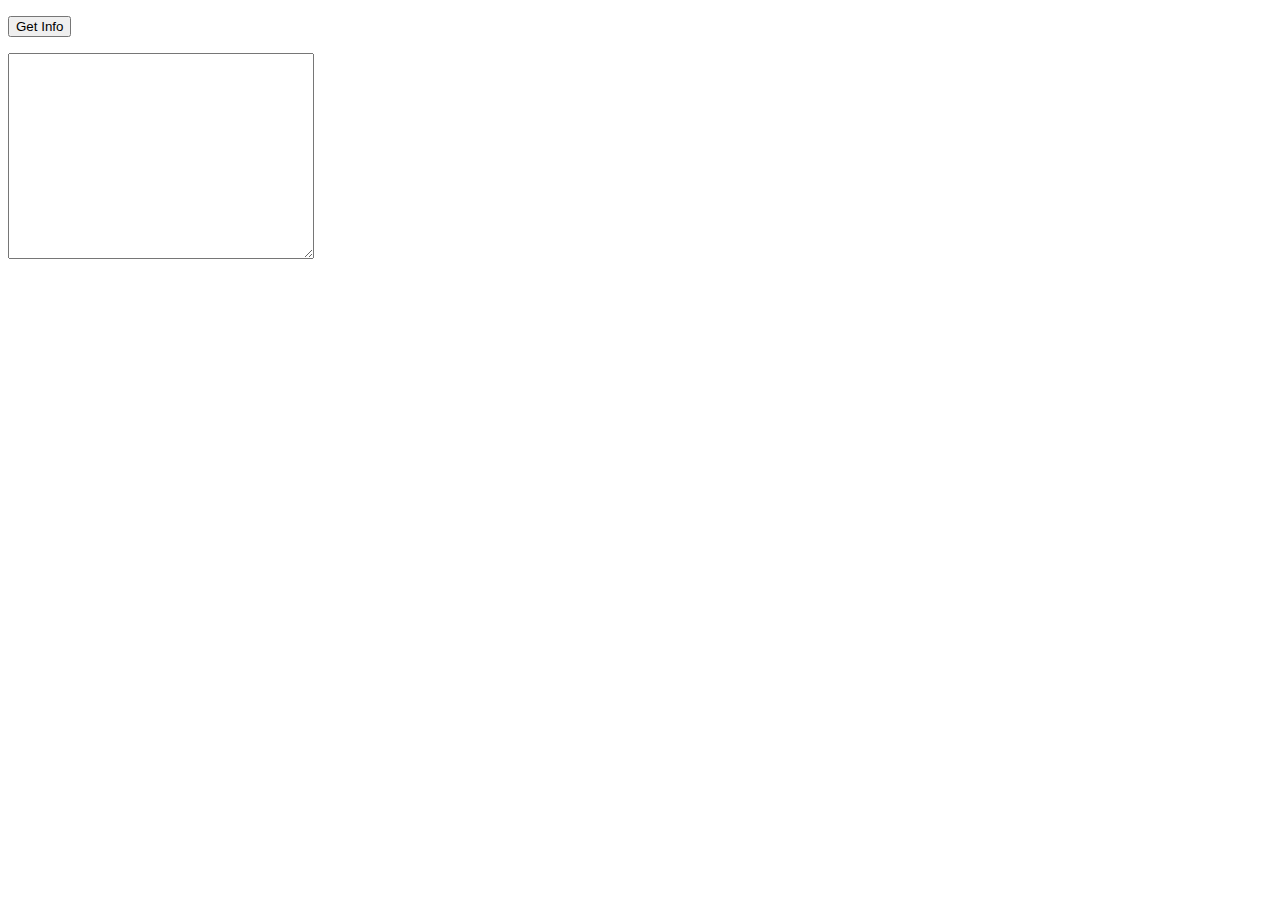
<file: PropertyViewer/index.html>
<!doctype html>
<html>
<head>
<meta charset="utf-8">
<link rel="stylesheet" href="css/styles.css"/>
<link id="hostStyle" rel="stylesheet" href="css/theme.css"/>
<title>Template Extension</title>
</head>
<body>
<p><button id="getInfo">Get Info</button></p>
<p><textarea id="message" style="width:300px; height:200px;"></textarea></p>
<script src="js/libs/CSInterface.js"></script>
<script src="js/libs/jquery-2.0.2.min.js"></script>
<script src="js/themeSynchronizer.js"></script>
<script src="js/main.js"></script>
</body>
</html>
</file>
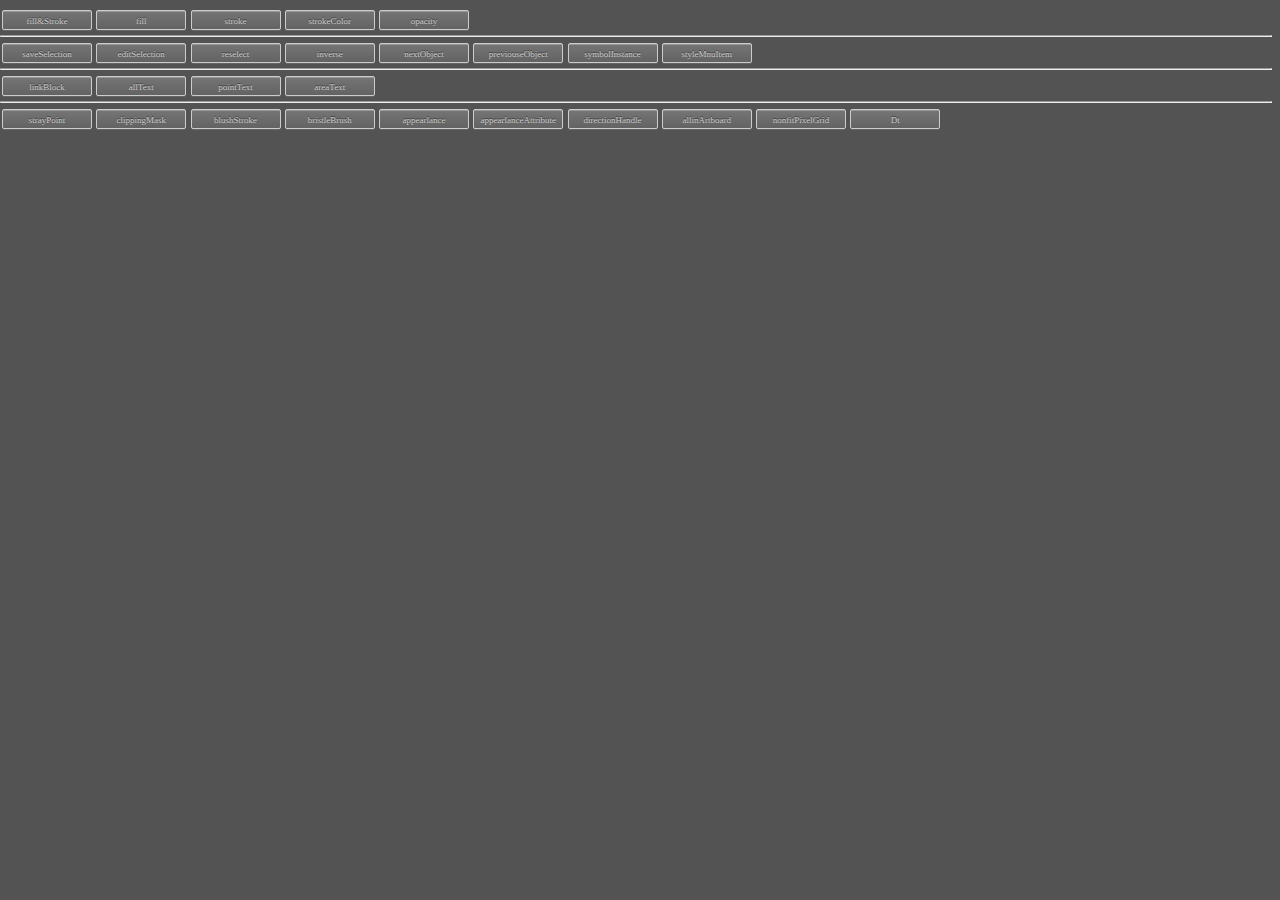
<file: selectionmaker/index.html>
<!doctype html>
<html>
<head>
<meta charset="utf-8">
<link rel="stylesheet" href="css/ps-cs6-medium-dark.css"/>
<link id="hostStyle" rel="stylesheet" href="css/theme.css"/>
<title>Selection Maker</title>
</head>

<body class="ps-cs6">
<button id="fillstroke">fill&amp;Stroke</button>
<button id="fill">fill</button>    
<button id="stroke">stroke</button>
<button id="strokeColor">strokeColor</button>
<button id="opacity">opacity</button>
<hr />
<button id="svSelection">saveSelection</button>
<button id="editSelection">editSelection</button>
<button id="reselect">reselect</button>
<button id="inverse">inverse</button>
<button id="nextObj">nextObject</button>
<button id="previouseObj">previouseObject</button>
<button id="symbolInst">symbolInstance</button>
<button id="styleMnuItem">styleMnuItem</button>
<hr />
<button id="linkBlock">linkBlock</button>
<button id="allText">allText</button>
<button id="pointText">pointText</button>
<button id="areaText">areaText</button>
<hr />
<button id="strayPoint">strayPoint</button>
<button id="clippingMask">clippingMask</button>
<button id="blushStroke">blushStroke</button>
<button id="bristleBrush">bristleBrush</button>
<button id="appearlanceMenu">appearlance</button>
<button id="appearlanceAttribute">appearlanceAttribute</button>
<button id="directionHandle">directionHandle</button>
<button id="allinArtboard">allinArtboard</button>
<button id="nonfitPixgrid">nonfitPixelGrid</button>
<button id="btn_debug">Dt</button>
    <script src="js/libs/CSInterface-4.0.0.js"></script>
    <script src="js/libs/jquery-2.0.2.min.js"></script>

    <script src="js/themeManager.js"></script>
    <script src="js/main.js"></script>

        
</body>
</html>
</file>
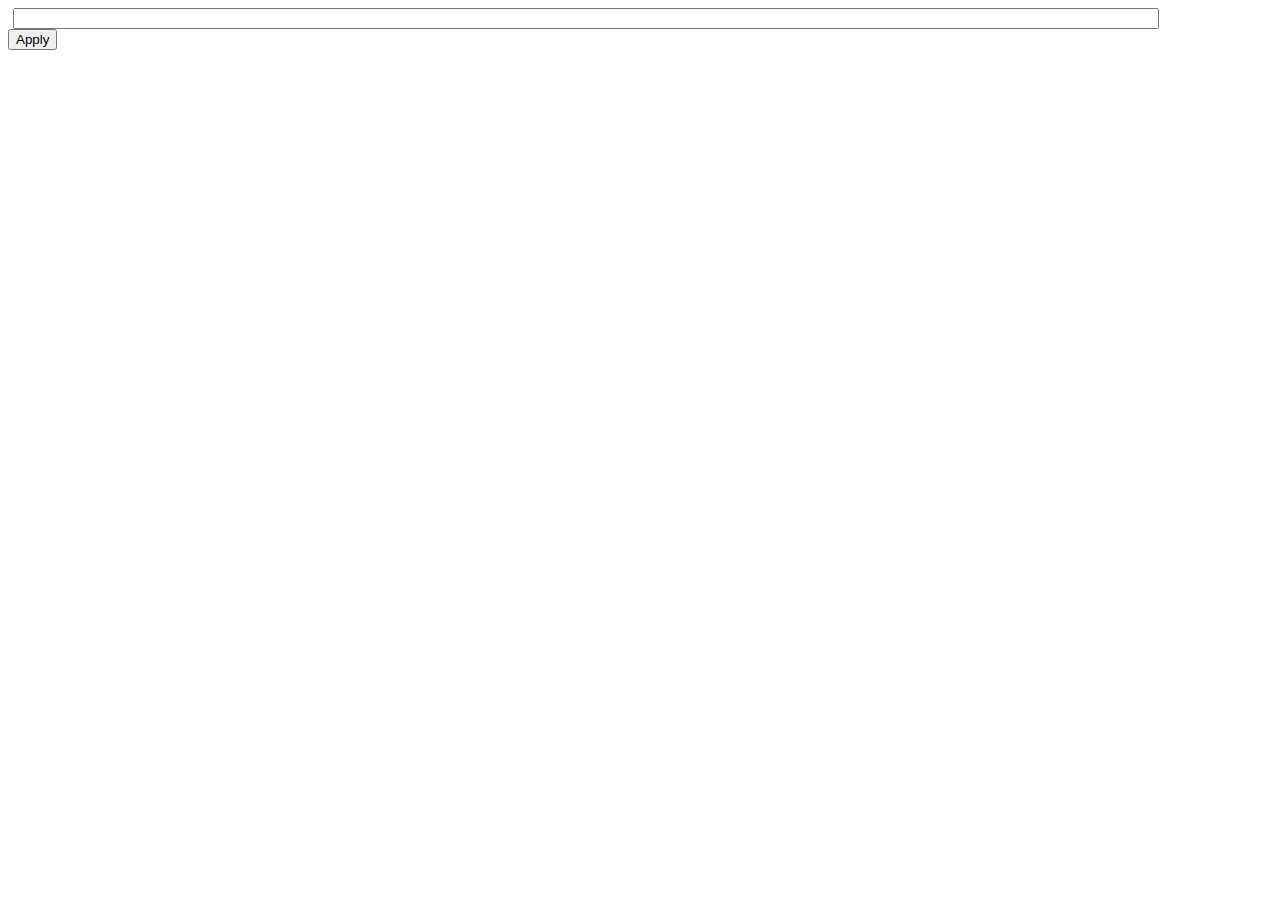
<file: template/index.html>
<!doctype html>
<html>
<head>
<meta charset="utf-8">
<link rel="stylesheet" href="css/styles.css"/>
<link id="hostStyle" rel="stylesheet" href="css/theme.css"/>
<title>Template Extension</title>
</head>
<body>
	<div class="if_base">
		<input type="text" id="str"><!--テキストインプットです。ここの内容をExtendscript側に渡せます。-->
	</div>
	<div class="if_base">
		<button id="aply">Apply</button><!--ボタンです。クリックするとmain.jsで書かれたファンクションを実行することが出来ます。-->
	</div>
<script src="js/libs/CSInterface-4.0.0.js"></script>
<script src="js/libs/jquery-2.0.2.min.js"></script>
<script src="js/themeSynchronizer.js"></script>
<script src="js/main.js"></script>
</body>
</html>
</file>
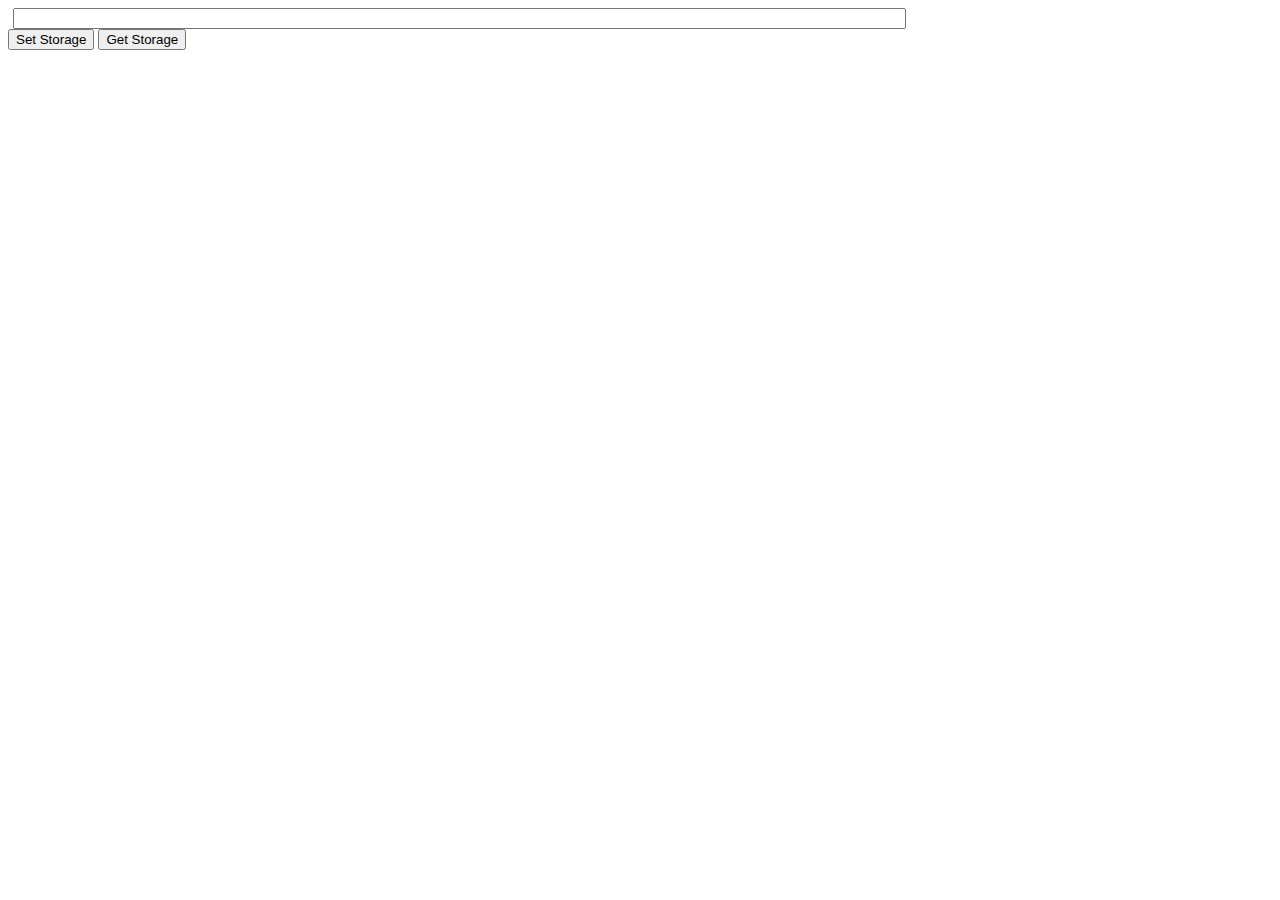
<file: testVulcan/index.html>
<!doctype html>
<head>
<meta charset="utf-8">
<link rel="stylesheet" href="css/styles.css"/>
<link id="hostStyle" rel="stylesheet" href="css/theme.css"/>
<title>Property Explorer</title>
</head>
<body class="ps-cs6">
	<div class="if_base">
		<input type="text" id="textString"><br />
		<button id="set1" onclick="setStr();">Set Storage</button>
		<button id="get1" onclick="getStr();">Get Storage</button>
	</div>
<script src="js/libs/jquery-2.0.2.min.js"></script>
<script src="js/themeManager.js"></script>
<script src="js/libs/Vulcan.js"></script>
<script src="js/main.js"></script>
</body>
</html>
</file>
<file: dynamicreloading/css/styles.css>
#content {
    margin-right:0px;
    margin-left:0px;
    vertical-align:middle;
    width:100%;
}

.debugtools{
    background-color:#000;
    position:absolute;
    top:0px;
    right:0px;
    margin: 0;
    padding: 0;
    list-style-type: none;
    text-align: center;
}

.debugtools li {
    display:inline;
    margin:3px 0px 3px 0px;
}
</file>
<file: dynamicreloading/css/theme.css>
/*
This stylesheet represents CC app styles
Empty classes will be edited at runtime with dynamic app values
*/


input[type="radio"] {
    -webkit-appearance: none;
    display:inline-block;    
    margin:2px;
    width:12px;
    height:12px;
    background-color: #AAAAAA;
    border-color: #AAAAAA;
    border-style:solid;
    border-radius:6px;    
}
input[type="radio"] + label{
    display:inline-block;
    vertical-align:super;
}
input[type="radio"]:checked {
    background-color: #333333;
}
input[type="text"] {
	width: 90%;
	margin-left: 5px;
}

.hostFont{
	width: auto;
}
.hostBgd{}
.hostElt{}

.messe_bdy {
	margin-top: 5px;
	margin-left: 5px;
	margin-right: 5px;
	margin-bottom: 5px;
	background-color: #EEEEEE;
	color: #000000;
	padding-left: 3px;
	padding-top: 3px;
	padding-right: 3px;
	padding-bottom: 3px;
	line-height: 14px;
	font-size:10px
	text-shadow:none
	text-align: left;
	-webkit-box-sizing: inherit;
	-moz-box-sizing: inherit;
	box-sizing: inherit;
	overflow: scroll;
}

if_base {
	margin-top: 5px;
	margin-left: 5px;
	padding-left: 3px;
	line-height: 14px;
	font-size:10px
	text-shadow:none
	text-align: left;
	-webkit-box-sizing: inherit;
	-moz-box-sizing: inherit;
	box-sizing: inherit;
	overflow: scroll;
	}
</file>
<file: menuButton/css/theme.css>
panel {
  width: 90px;
}
body{
  width: 90px;
  overflow-x:auto;
  overflow-y:auto;
  font-size: 10px;
}

body::-webkit-scrollbar{
  display:none;
}
 
#panel > dt {
	font-size: 10px;
	border-bottom: solid 1px #bbb;
	background-color: #444;
	color: #ddd;
	cursor: pointer;
	}
 
#panel > dd {
	margin: 0px;
	}
hr {
	border-color: #666;
	border-width: 1px;
}

button {
  margin-left: 0px;
  margin-bottom: 0px;
  width : 90px;
  height : 18px;
  cursor: default;
  font-size: 9px;
  letter-spacing: 0em;
  color: #ddd;
  text-shadow: 0 -1px 0px rgba(0, 0, 0, 0.5);
  padding: 0px 0px 0px 0px;
  line-height: 10px;
  background-color: #636363;
  -webkit-border-radius: 2px;
  border-radius: 2px;
  border: 1px solid #303030;
  background-image: linear-gradient(to bottom, #757575, #636363);
  background-image: -webkit-gradient(linear, 0 0, 0 100%, from(#757575), to(#636363));
  -webkit-box-shadow: inset 0 1px 0 rgba(255, 255, 255, 0.25), 0 1px 0 rgba(255, 255, 255, 0.1);
  box-shadow: inset 0 1px 0 rgba(255, 255, 255, 0.25), 0 1px 0 rgba(255, 255, 255, 0.1);
}
</file>
<file: PropertyViewer/css/styles.css>
#content {
    margin-right:0px;
    margin-left:0px;
    vertical-align:middle;
    width:100%;
}

.debugtools{
    background-color:#000;
    position:absolute;
    top:0px;
    right:0px;
    margin: 0;
    padding: 0;
    list-style-type: none;
    text-align: center;
}

.debugtools li {
    display:inline;
    margin:3px 0px 3px 0px;
}
</file>
<file: PropertyViewer/css/theme.css>
input[type="radio"] {
    -webkit-appearance: none;
    display:inline-block;    
    margin:2px;
    width:12px;
    height:12px;
    background-color: #AAAAAA;
    border-color: #AAAAAA;
    border-style:solid;
    border-radius:6px;    
}
input[type="radio"] + label{
    display:inline-block;
    vertical-align:super;
}
input[type="radio"]:checked {
    background-color: #333333;
}
input[type="text"] {
	width: 90%;
	margin-left: 5px;
}

.hostFont{
	width: auto;
}
.hostBgd{}
.hostElt{}

.messe_bdy {
	margin-top: 5px;
	margin-left: 5px;
	margin-right: 5px;
	margin-bottom: 5px;
	background-color: #EEEEEE;
	color: #000000;
	padding-left: 3px;
	padding-top: 3px;
	padding-right: 3px;
	padding-bottom: 3px;
	line-height: 14px;
	font-size:10px
	text-shadow:none
	text-align: left;
	-webkit-box-sizing: inherit;
	-moz-box-sizing: inherit;
	box-sizing: inherit;
	overflow: scroll;
}

if_base {
	margin-top: 5px;
	margin-left: 5px;
	padding-left: 3px;
	line-height: 14px;
	font-size:10px
	text-shadow:none
	text-align: left;
	-webkit-box-sizing: inherit;
	-moz-box-sizing: inherit;
	box-sizing: inherit;
	overflow: scroll;
	}
</file>
<file: selectionmaker/css/ps-cs6-medium-dark.css>
/* CSS crunched with Crunch - http://crunchapp.net/ */
/*!
 * Configurator Ps CS6 Styles
 *
 * Copyright 2013 The Bit Cave
 * Licensed under the Apache License v2.0
 * http://www.apache.org/licenses/LICENSE-2.0
 *
 * Developed by thebitcave.com
 */
body.ps-cs6 {
  background-color: #535353;
  font-size: 9px;
  margin-left:0px;
  line-height: 22px;
  color: #ccc;
  text-shadow: 0 -1px 0px rgba(0, 0, 0, 0.5);
}
a {
  color: #cdcdcd;
}
a:hover {
  color: #dedede;
}
span.disabled.ps-cs6 {
  color: #a8a8a8;
}
.box-container.ps-cs6 {
  border-top: 1px solid #282828;
  border-bottom: 1px solid #282828;
  border-left: 1px solid #282828;
  border-right: 1px solid #282828;
}
.btn.ps-cs6.borderless,
.btn.ps-cs6.disabled.borderless,
.btn.ps-cs6[disabled].borderless {
  background-color: transparent;
  border: 0;
  background-image: none;
  -webkit-box-shadow: none;
  box-shadow: none;
}
button {
  margin-left: 2px;
  width : 90px;
  height : 18px;
  cursor: default;
  font-size: 9px;
  letter-spacing: 0em;
  color: #bbb;
  text-shadow: 0 -1px 0px rgba(0, 0, 0, 0.5);
  padding: 0px 0px;
  line-height: 20px;
  background-color: #636363;
  -webkit-border-radius: 2px;
  border-radius: 2px;
  border: 1px solid #303030;
  background-image: linear-gradient(to bottom, #757575, #636363);
  background-image: -webkit-gradient(linear, 0 0, 0 100%, from(#757575), to(#636363));
  -webkit-box-shadow: inset 0 1px 0 rgba(255, 255, 255, 0.25), 0 1px 0 rgba(255, 255, 255, 0.1);
  box-shadow: inset 0 1px 0 rgba(255, 255, 255, 0.25), 0 1px 0 rgba(255, 255, 255, 0.1);
}
.btn.ps-cs6:hover,
.btn.ps-cs6:focus {
  text-decoration: none;
  background-position: 0 0;
  -webkit-transition: none;
  transition: none;
}
.btn.ps-cs6:active,
.btn.ps-cs6.active {
  background-image: linear-gradient(to bottom, #3e3e3e, #373737);
  background-image: -webkit-gradient(linear, 0 0, 0 100%, from(#3e3e3e), to(#373737));
  -webkit-box-shadow: inset 0 1px 0 rgba(0, 0, 0, 0.3), 0 1px 0 rgba(255, 255, 255, 0.1);
  box-shadow: inset 0 1px 0 rgba(0, 0, 0, 0.3), 0 1px 0 rgba(255, 255, 255, 0.1);
}
.btn.ps-cs6.disabled,
.btn.ps-cs6[disabled] {
  opacity: 0.4;
  filter: alpha(opacity=40);
  background-color: #636363;
  background-image: linear-gradient(to bottom, #757575, #636363);
  background-image: -webkit-gradient(linear, 0 0, 0 100%, from(#757575), to(#636363));
  -webkit-box-shadow: inset 0 1px 0 rgba(255, 255, 255, 0.25), 0 1px 0 rgba(255, 255, 255, 0.1);
  box-shadow: inset 0 1px 0 rgba(255, 255, 255, 0.25), 0 1px 0 rgba(255, 255, 255, 0.1);
}
.btn.ps-cs6.switch {
  cursor: default;
  padding: 0;
  overflow: hidden;
  text-indent: 100px;
  width: 11px;
  height: 19px;
  background: url("../img/medium-dark/switch.png") no-repeat transparent;
  -webkit-border-radius: 0px;
  border-radius: 0px;
  border: 0;
  -webkit-box-shadow: none;
  box-shadow: none;
  -webkit-transition: none;
  transition: none;
}
.btn.ps-cs6.switch:active,
.btn.ps-cs6.switch.active {
  background: 0 -19px url("../img/medium-dark/switch.png") no-repeat transparent;
}
.btn.ps-cs6.switch.on:active,
.btn.ps-cs6.switch.on.active {
  background: 0 -38px url("../img/medium-dark/switch.png") no-repeat transparent;
}
.btn.ps-cs6.switch.disabled,
.btn.ps-cs6.switch[disabled],
.btn.ps-cs6.switch.on.disabled,
.btn.ps-cs6.switch.on[disabled] {
  opacity: 0.4;
  filter: alpha(opacity=40);
  background: url("../img/medium-dark/switch.png") no-repeat transparent;
}
.btn.ps-cs6.checkbox {
  cursor: default;
  padding: 0;
  text-indent: 20px;
  height: 16px;
  line-height: 11px;
  min-height: 11px;
  font-size: 9px;
  letter-spacing: 0.2em;
  color: #ffffff;
  text-shadow: none;
  background: url("../img/medium-dark/checkbox.png") no-repeat transparent;
  -webkit-border-radius: 0px;
  border-radius: 0px;
  border: 0;
  -webkit-box-shadow: none;
  box-shadow: none;
  -webkit-transition: none;
  transition: none;
}
.btn.ps-cs6.checkbox:active,
.btn.ps-cs6.checkbox.active {
  background: 0 -16px url("../img/medium-dark/checkbox.png") no-repeat transparent;
}
.btn.ps-cs6.checkbox.disabled,
.btn.ps-cs6.checkbox[disabled] {
  opacity: 0.4;
  filter: alpha(opacity=40);
  background: url("../img/medium-dark/checkbox.png") no-repeat transparent;
}
.btn-group > .btn.ps-cs6 {
  position: relative;
  -webkit-border-radius: 0;
  border-radius: 0;
}
.btn-group > .btn.ps-cs6.borderless {
  position: relative;
  -webkit-border-radius: 2px;
  border-radius: 2px;
}
.btn-group > .btn.ps-cs6:first-child {
  margin-left: 0;
  -webkit-border-bottom-left-radius: 2px;
  border-bottom-left-radius: 2px;
  -webkit-border-top-left-radius: 2px;
  border-top-left-radius: 2px;
}
.btn-group > .btn.ps-cs6:last-child {
  -webkit-border-top-right-radius: 2px;
  border-top-right-radius: 2px;
  -webkit-border-bottom-right-radius: 2px;
  border-bottom-right-radius: 2px;
}
.btn-group-vertical > .btn.ps-cs6:first-child {
  -webkit-border-top-right-radius: 2px;
  border-top-right-radius: 2px;
  -webkit-border-top-left-radius: 2px;
  border-top-left-radius: 2px;
}
.btn-group-vertical > .btn.ps-cs6:last-child {
  -webkit-border-bottom-right-radius: 2px;
  border-bottom-right-radius: 2px;
  -webkit-border-bottom-left-radius: 2px;
  border-bottom-left-radius: 2px;
}
.btn-toolbar.ps-cs6 {
  margin-top: 3px;
  margin-bottom: 3px;
  font-size: 0;
}
textarea.ps-cs6,
input.ps-cs6,
.uneditable-input.ps-cs6 {
  display: inline-block;
  width: auto;
  height: auto;
  padding: 2px 5px;
  margin-bottom: 10px;
  font-size: 9px;
  letter-spacing: 0.2em;
  line-height: 11px;
  background-color: #3a3a3a;
  color: #ffffff;
  vertical-align: middle;
  -webkit-border-radius: 0px;
  border-radius: 0px;
  border: 1px solid #303030;
  -webkit-box-shadow: inset 0px 1px 1px rgba(0, 0, 0, 0.25), 0 1px 0 rgba(255, 255, 255, 0.1);
  box-shadow: inset 0px 1px 1px rgba(0, 0, 0, 0.25), 0 1px 0 rgba(255, 255, 255, 0.1);
  -webkit-transition: none;
  transition: none;
}
textarea.ps-cs6:focus,
input.ps-cs6:focus,
.uneditable-input.ps-cs6:focus {
  outline: auto;
  outline-color: #527198;
  background-color: #ffffff;
  color: #000000;
}
textarea.ps-cs6[disabled],
input.ps-cs6[disabled],
.uneditable-input.ps-cs6[disabled] {
  opacity: 0.4;
  filter: alpha(opacity=40);
}
.btn.ps-cs6.dropdown,
.btn.ps-cs6.dropdown-toggle {
  outline: none;
  -webkit-border-bottom-left-radius: 2px;
  border-bottom-left-radius: 2px;
  -webkit-border-top-left-radius: 2px;
  border-top-left-radius: 2px;
  -webkit-border-bottom-right-radius: 2px;
  border-bottom-right-radius: 2px;
  -webkit-border-top-right-radius: 2px;
  border-top-right-radius: 2px;
}
.btn.ps-cs6.dropdown .caret,
.btn.ps-cs6.dropdown-toggle .caret {
  width: 5px;
  height: 4px;
  background: url("../img/medium-dark/dropdown-arrow.png") no-repeat transparent;
  border-bottom: 0px;
  border-top: 0px;
  border-right: 0px;
  border-left: 0px;
  margin-top: 4px;
  margin-left: 4px;
}
.dropup .dropdown-menu.ps-cs6 {
  margin-bottom: 5px;
}
.dropup .ps-cs6.dropdown .caret,
.dropup .ps-cs6.dropdown-toggle .caret {
  background: url("../img/medium-dark/dropup-arrow.png") no-repeat transparent;
}
.open .btn.ps-cs6.dropdown,
.open .btn.ps-cs6.dropdown-toggle {
  -webkit-border-bottom-left-radius: 2px;
  border-bottom-left-radius: 2px;
  -webkit-border-top-left-radius: 2px;
  border-top-left-radius: 2px;
  -webkit-border-bottom-right-radius: 2px;
  border-bottom-right-radius: 2px;
  -webkit-border-top-right-radius: 2px;
  border-top-right-radius: 2px;
  background-color: #636363;
  background-image: linear-gradient(to bottom, #3e3e3e, #373737);
  background-image: -webkit-gradient(linear, 0 0, 0 100%, from(#3e3e3e), to(#373737));
  -webkit-box-shadow: inset 0 1px 0 rgba(0, 0, 0, 0.3), 0 1px 0 rgba(255, 255, 255, 0.1);
  box-shadow: inset 0 1px 0 rgba(0, 0, 0, 0.3), 0 1px 0 rgba(255, 255, 255, 0.1);
}
.dropdown-menu.ps-cs6 {
  min-width: 70px;
  padding: 4px 0;
  margin: 3px 0 0;
  background-color: #ffffff;
  border: 0;
  -webkit-border-radius: 4px;
  border-radius: 4px;
  -webkit-box-shadow: 0 10px 15px rgba(0, 0, 0, 0.3);
  box-shadow: 0 10px 15px rgba(0, 0, 0, 0.3);
}
.dropdown-menu.ps-cs6 li {
  line-height: 13px;
}
.dropdown-menu.ps-cs6 > li > a {
  color: #000000;
  line-height: 11px;
  padding: 1px 22px;
  font-size: 9px;
  letter-spacing: 0.2em;
  text-shadow: none;
}
.dropdown-menu.ps-cs6 > li > a:hover,
.dropdown-menu.ps-cs6 > li > a:focus {
  color: #ffffff;
  text-decoration: none;
  background-color: #4053f2;
  background-image: -webkit-gradient(linear, 0 0, 0 100%, from(#6c80f5), to(#4053f2));
  background-image: linear-gradient(to bottom, #6c80f5, #4053f2);
  background-repeat: repeat-x;
}
.dropdown-menu.ps-cs6 .divider {
  height: 1px;
  margin: 2px 0px;
  overflow: hidden;
  background-color: #e5e5e5;
  border-bottom: 1px solid #ffffff;
}
.nav.nav-tabs.ps-cs6 {
  background-color: #3b3b3b;
  border-top: 1px solid #4a4a4a;
  border-bottom: 1px solid #6a6a6a;
  margin-bottom: 5px;
}
.nav.nav-tabs.ps-cs6 li {
  background-color: #3b3b3b;
  background-image: linear-gradient(to bottom, #3b3b3b, #373737);
  background-image: -webkit-gradient(linear, 0 0, 0 100%, from(#3b3b3b), to(#373737));
  border-right: 1px solid #282828;
  margin-top: -1px;
  margin-bottom: -1px;
}
.nav.nav-tabs.ps-cs6 li a {
  background-color: transparent;
  padding: 2px 5px;
  margin-right: 0px;
  font-size: 9px;
  letter-spacing: 0.2em;
  color: #a8a8a8;
  text-shadow: 0 -1px 0px rgba(0, 0, 0, 0.5);
  line-height: 11px;
  -webkit-border-top-left-radius: 0px;
  border-top-left-radius: 0px;
  -webkit-border-top-right-radius: 0px;
  border-top-right-radius: 0px;
  border-top: 1px solid #4a4a4a;
  border-bottom: 1px solid #282828;
  border-left: 0;
  border-right: 0;
}
.nav.nav-tabs.ps-cs6 li:active,
.nav.nav-tabs.ps-cs6 li.active {
  background-color: #535353;
  background-image: none;
  margin-bottom: -1px;
  border-bottom: 1px solid transparent;
}
.nav.nav-tabs.ps-cs6 li:active a,
.nav.nav-tabs.ps-cs6 li.active a {
  color: #ffffff;
  border-bottom: 1px solid transparent;
  border-top: 1px solid #6a6a6a;
}
.ui-slider-horizontal.ps-cs6 {
  margin: 5px 0;
  height: 5px;
  border: 1px solid #303030;
  background-image: linear-gradient(to bottom, #373737, #4a4a4a);
  background-image: -webkit-gradient(linear, 0 0, 0 100%, from(#373737), to(#4a4a4a));
  -webkit-box-shadow: inset 0 1px 0 rgba(0, 0, 0, 0.3), 0 1px 0 rgba(255, 255, 255, 0.1);
  box-shadow: inset 0 1px 0 rgba(0, 0, 0, 0.3), 0 1px 0 rgba(255, 255, 255, 0.1);
  -webkit-border-radius: 2px;
  border-radius: 2px;
}
.ui-slider-horizontal.ps-cs6 .ui-slider-handle {
  outline: none;
  top: -3px;
  margin-left: -6px;
  width: 13px;
  height: 13px;
  background: url("../img/medium-dark/slider-handle.png") no-repeat transparent;
}
.ui-slider-horizontal.ps-cs6 .ui-slider-range {
  background-image: linear-gradient(to bottom, #757575, #636363);
  background-image: -webkit-gradient(linear, 0 0, 0 100%, from(#757575), to(#636363));
}
.ui-slider-horizontal.ps-cs6 .ui-slider-range-min {
  left: 0;
}
.ui-slider-horizontal.ps-cs6 .ui-slider-range-max {
  right: 0;
}
</file>
<file: selectionmaker/css/theme.css>
/*
This stylesheet represents CC app styles
Empty classes will be edited at runtime with dynamic app values
*/
button
{
    border:1px solid;
    border-radius:2px;
    height:20px;
    vertical-align:bottom;
    font-family:inherit;
    color:inherit;
    font-size:inherit;
}

input[type="radio"] {
    -webkit-appearance: none;
    display:inline-block;    
    margin:2px;
    width:12px;
    height:12px;
    background-color: #AAAAAA;
    border-color: #AAAAAA;
    border-style:solid;
    border-radius:6px;    
}
input[type="radio"] + label{
    display:inline-block;
    vertical-align:super;
}
input[type="radio"]:checked {
    background-color: #333333;
}

.hostFont{}
.hostBgd{}
.hostElt{}
</file>
<file: template/css/styles.css>
#content {
    margin-right:0px;
    margin-left:0px;
    vertical-align:middle;
    width:100%;
}

.debugtools{
    background-color:#000;
    position:absolute;
    top:0px;
    right:0px;
    margin: 0;
    padding: 0;
    list-style-type: none;
    text-align: center;
}

.debugtools li {
    display:inline;
    margin:3px 0px 3px 0px;
}
</file>
<file: template/css/theme.css>
input[type="radio"] {
    -webkit-appearance: none;
    display:inline-block;    
    margin:2px;
    width:12px;
    height:12px;
    background-color: #AAAAAA;
    border-color: #AAAAAA;
    border-style:solid;
    border-radius:6px;    
}
input[type="radio"] + label{
    display:inline-block;
    vertical-align:super;
}
input[type="radio"]:checked {
    background-color: #333333;
}
input[type="text"] {
	width: 90%;
	margin-left: 5px;
}

.hostFont{
	width: auto;
}
.hostBgd{}
.hostElt{}

.messe_bdy {
	margin-top: 5px;
	margin-left: 5px;
	margin-right: 5px;
	margin-bottom: 5px;
	background-color: #EEEEEE;
	color: #000000;
	padding-left: 3px;
	padding-top: 3px;
	padding-right: 3px;
	padding-bottom: 3px;
	line-height: 14px;
	font-size:10px
	text-shadow:none
	text-align: left;
	-webkit-box-sizing: inherit;
	-moz-box-sizing: inherit;
	box-sizing: inherit;
	overflow: scroll;
}

if_base {
	margin-top: 5px;
	margin-left: 5px;
	padding-left: 3px;
	line-height: 14px;
	font-size:10px
	text-shadow:none
	text-align: left;
	-webkit-box-sizing: inherit;
	-moz-box-sizing: inherit;
	box-sizing: inherit;
	overflow: scroll;
	}
</file>
<file: testVulcan/css/styles.css>
#content {
    margin-right:0px;
    margin-left:0px;
    vertical-align:middle;
    width:100%;
}

.debugtools{
    background-color:#000;
    position:absolute;
    top:0px;
    right:0px;
    margin: 0;
    padding: 0;
    list-style-type: none;
    text-align: center;
}

.debugtools li {
    display:inline;
    margin:3px 0px 3px 0px;
}
</file>
<file: testVulcan/css/theme.css>
/*
This stylesheet represents CC app styles
Empty classes will be edited at runtime with dynamic app values
*/


input[type="radio"] {
    -webkit-appearance: none;
    display:inline-block;    
    margin:2px;
    width:12px;
    height:12px;
    background-color: #AAAAAA;
    border-color: #AAAAAA;
    border-style:solid;
    border-radius:6px;    
}
input[type="radio"] + label{
    display:inline-block;
    vertical-align:super;
}
input[type="radio"]:checked {
    background-color: #333333;
}
input[type="text"] {
	width: 70%;
	margin-left: 5px;
}

.hostFont{
	width: auto;
}
.hostBgd{}
.hostElt{}

.messe_bdy {
	margin-top: 5px;
	margin-left: 5px;
	margin-right: 5px;
	margin-bottom: 5px;
	background-color: #EEEEEE;
	color: #000000;
	padding-left: 3px;
	padding-top: 3px;
	padding-right: 3px;
	padding-bottom: 3px;
	line-height: 14px;
	font-size:10px
	text-shadow:none
	text-align: left;
	-webkit-box-sizing: inherit;
	-moz-box-sizing: inherit;
	box-sizing: inherit;
	overflow: scroll;
}

if_base {
	margin-top: 5px;
	margin-left: 5px;
	padding-left: 3px;
	line-height: 14px;
	font-size:10px
	text-shadow:none
	text-align: left;
	-webkit-box-sizing: inherit;
	-moz-box-sizing: inherit;
	box-sizing: inherit;
	overflow: scroll;
	}
</file>
